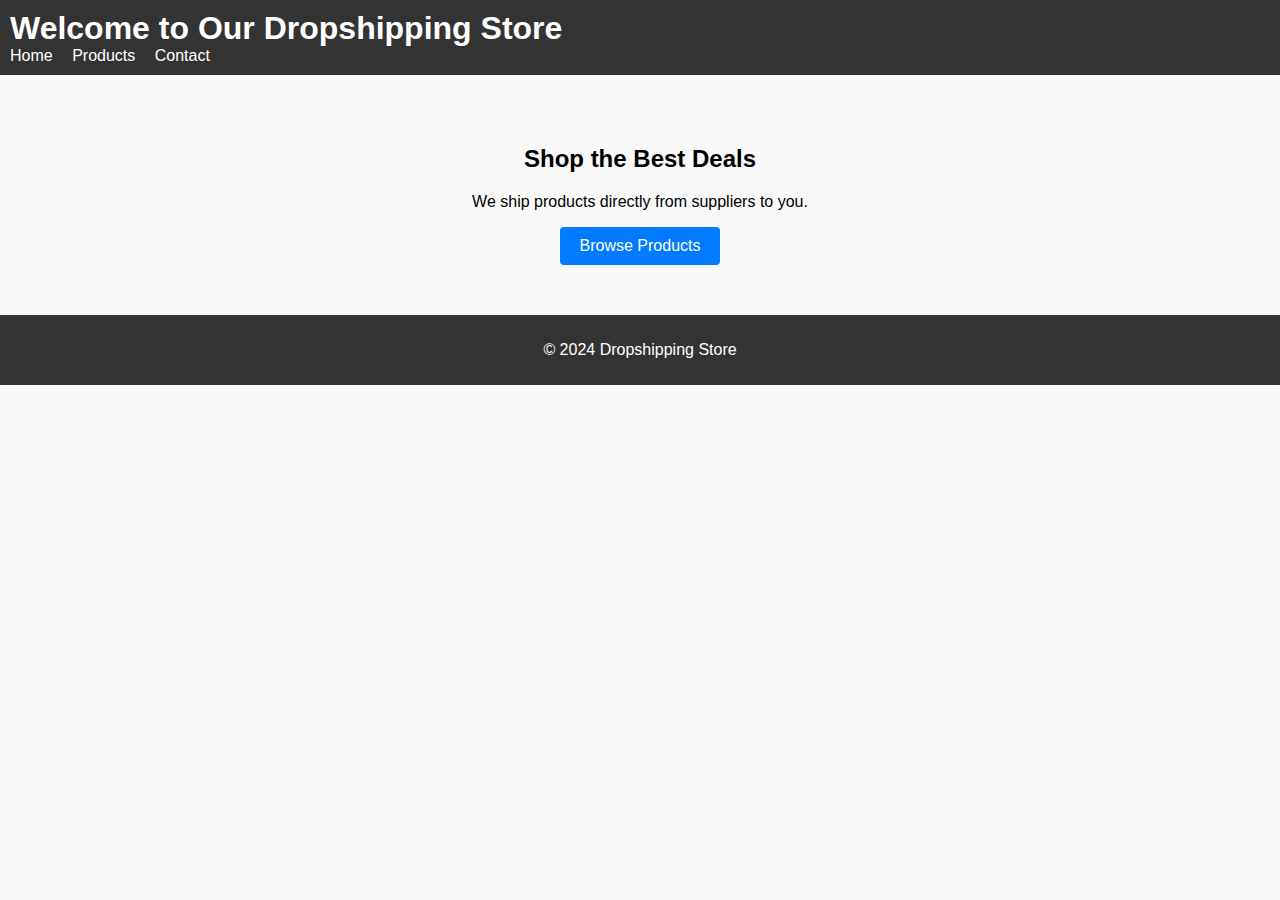
<file: site/index.html>
<!DOCTYPE html>
<html lang="en">
<head>
    <meta charset="UTF-8">
    <meta name="viewport" content="width=device-width, initial-scale=1.0">
    <title>Dropshipping Store</title>
    <link rel="stylesheet" href="style.css">
</head>
<body>
    <header>
        <h1>Welcome to Our Dropshipping Store</h1>
        <nav>
            <a href="index.html">Home</a>
            <a href="products.html">Products</a>
            <a href="contact.html">Contact</a>
        </nav>
    </header>
    <main>
        <section class="hero">
            <h2>Shop the Best Deals</h2>
            <p>We ship products directly from suppliers to you.</p>
            <a class="button" href="products.html">Browse Products</a>
        </section>
    </main>
    <footer>
        <p>&copy; 2024 Dropshipping Store</p>
    </footer>
</body>
</html>
</file>
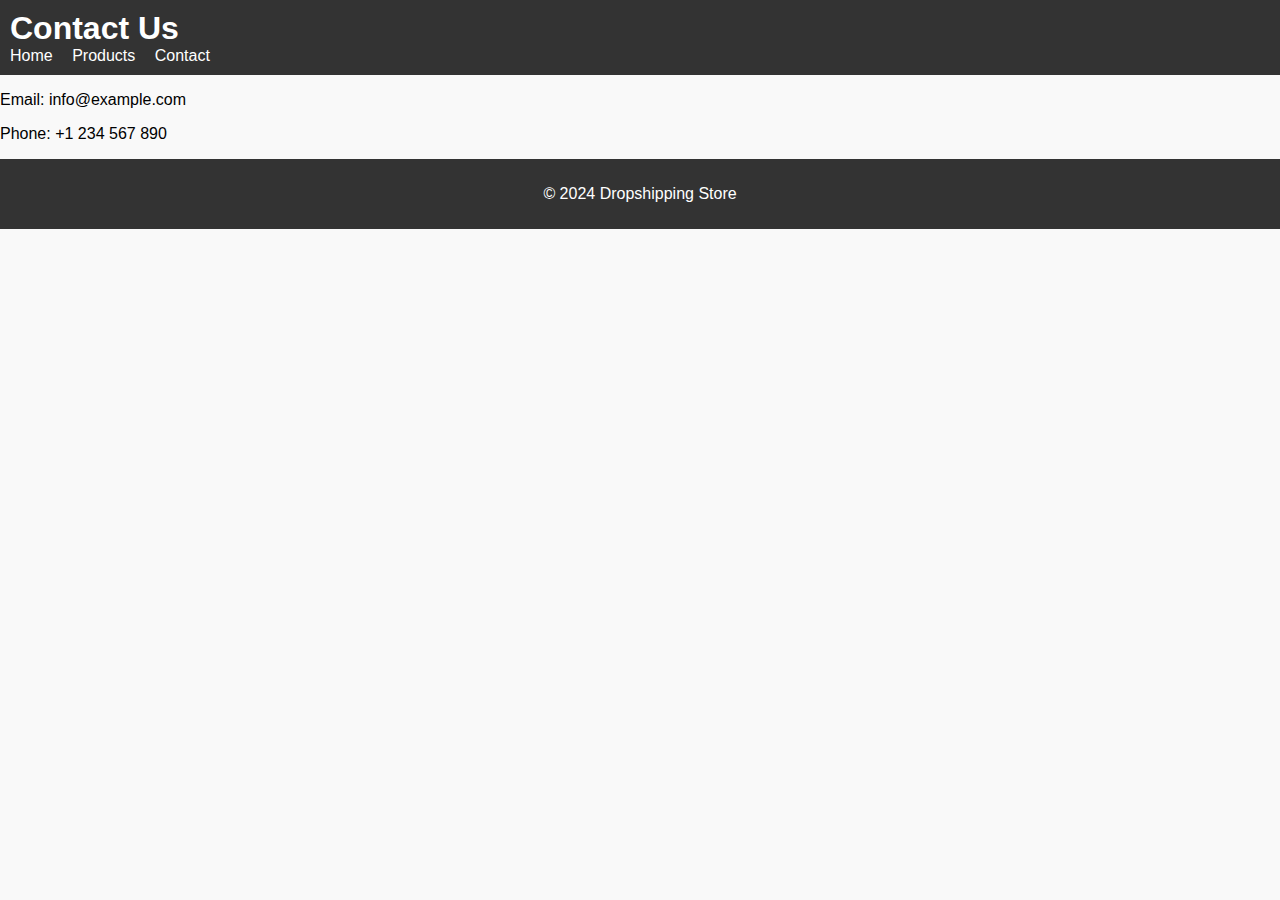
<file: site/contact.html>
<!DOCTYPE html>
<html lang="en">
<head>
    <meta charset="UTF-8">
    <meta name="viewport" content="width=device-width, initial-scale=1.0">
    <title>Contact - Dropshipping Store</title>
    <link rel="stylesheet" href="style.css">
</head>
<body>
    <header>
        <h1>Contact Us</h1>
        <nav>
            <a href="index.html">Home</a>
            <a href="products.html">Products</a>
            <a href="contact.html">Contact</a>
        </nav>
    </header>
    <main>
        <section class="contact">
            <p>Email: info@example.com</p>
            <p>Phone: +1 234 567 890</p>
        </section>
    </main>
    <footer>
        <p>&copy; 2024 Dropshipping Store</p>
    </footer>
</body>
</html>
</file>
<file: site/style.css>
body {
    font-family: Arial, sans-serif;
    margin: 0;
    padding: 0;
    background: #f9f9f9;
}
header {
    background: #333;
    color: #fff;
    padding: 10px;
}
header h1 {
    margin: 0;
}
nav a {
    color: #fff;
    margin-right: 15px;
    text-decoration: none;
}
.hero {
    text-align: center;
    padding: 50px 0;
}
.products {
    display: flex;
    justify-content: space-around;
    flex-wrap: wrap;
}
.product {
    background: #fff;
    border: 1px solid #ccc;
    padding: 15px;
    margin: 10px;
    width: 200px;
    text-align: center;
}
.button {
    display: inline-block;
    padding: 10px 20px;
    background: #007bff;
    color: #fff;
    text-decoration: none;
    border-radius: 4px;
}
footer {
    background: #333;
    color: #fff;
    text-align: center;
    padding: 10px;
}
</file>
